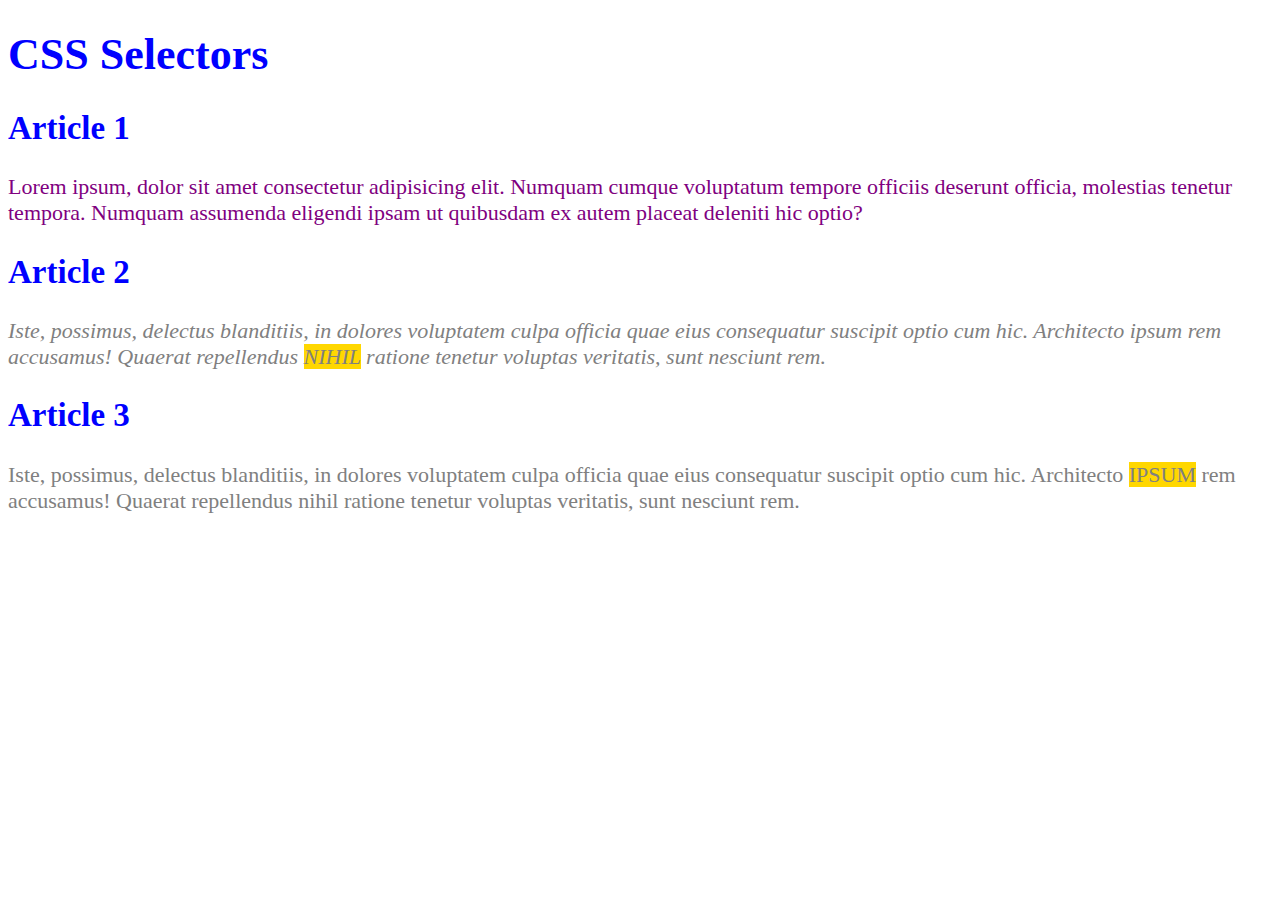
<file: index.html>
<!DOCTYPE html>
<html lang="en">
  <head>
    <meta charset="UTF-8" />
    <meta http-equiv="X-UA-Compatible" content="IE=edge" />
    <meta name="viewport" content="width=device-width, initial-scale=1.0" />
    <title>CSS Selectors</title>
    <link rel="stylesheet" href="css/style.css" />
  </head>

  <body>
    <header>
      <h1>CSS Selectors</h1>
    </header>
    <main>
      <article>
        <h2>Article 1</h2>
        <p>
          Lorem ipsum, dolor sit amet consectetur adipisicing elit. Numquam
          cumque voluptatum tempore officiis deserunt officia, molestias tenetur
          tempora. Numquam assumenda eligendi ipsam ut quibusdam ex autem
          placeat deleniti hic optio?
        </p>
      </article>
      <article>
        <h2>Article 2</h2>
        <p id="second" class="gray">
          Iste, possimus, delectus blanditiis, in dolores voluptatem culpa
          officia quae eius consequatur suscipit optio cum hic. Architecto ipsum
          rem accusamus! Quaerat repellendus
          <span class="highlight">nihil</span> ratione tenetur voluptas
          veritatis, sunt nesciunt rem.
        </p>
      </article>
      <article>
        <h2>Article 3</h2>
        <p class="gray">
          Iste, possimus, delectus blanditiis, in dolores voluptatem culpa
          officia quae eius consequatur suscipit optio cum hic. Architecto
          <span class="highlight">ipsum</span> rem accusamus! Quaerat
          repellendus nihil ratione tenetur voluptas veritatis, sunt nesciunt
          rem.
        </p>
      </article>
    </main>
  </body>
</html>
</file>
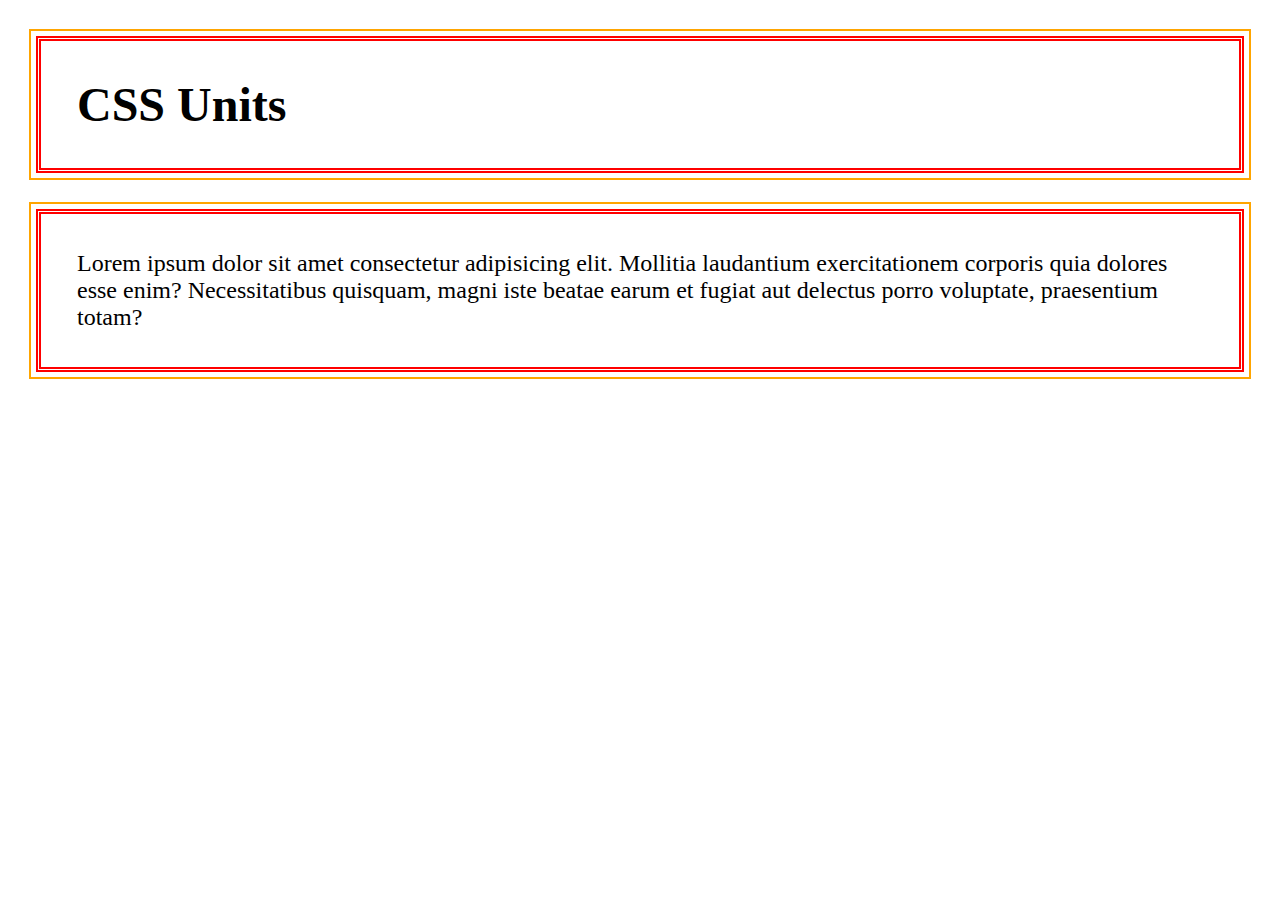
<file: css/box-model/index.html>
<!DOCTYPE html>
<html lang="en">
  <head>
    <meta charset="UTF-8" />
    <meta http-equiv="X-UA-Compatible" content="IE=edge" />
    <meta name="viewport" content="width=device-width, initial-scale=1.0" />
    <title>Document</title>
    <link rel="stylesheet" href="/css/box-model/style.css" />
  </head>

  <body>
    <header class="container">
      <h1>CSS Units</h1>
    </header>
    <main class="container">
      <p>
        Lorem ipsum dolor sit amet consectetur adipisicing elit. Mollitia
        laudantium exercitationem corporis quia dolores esse enim?
        Necessitatibus quisquam, magni iste beatae earum et fugiat aut delectus
        porro voluptate, praesentium totam?
      </p>
    </main>
  </body>
</html>
</file>
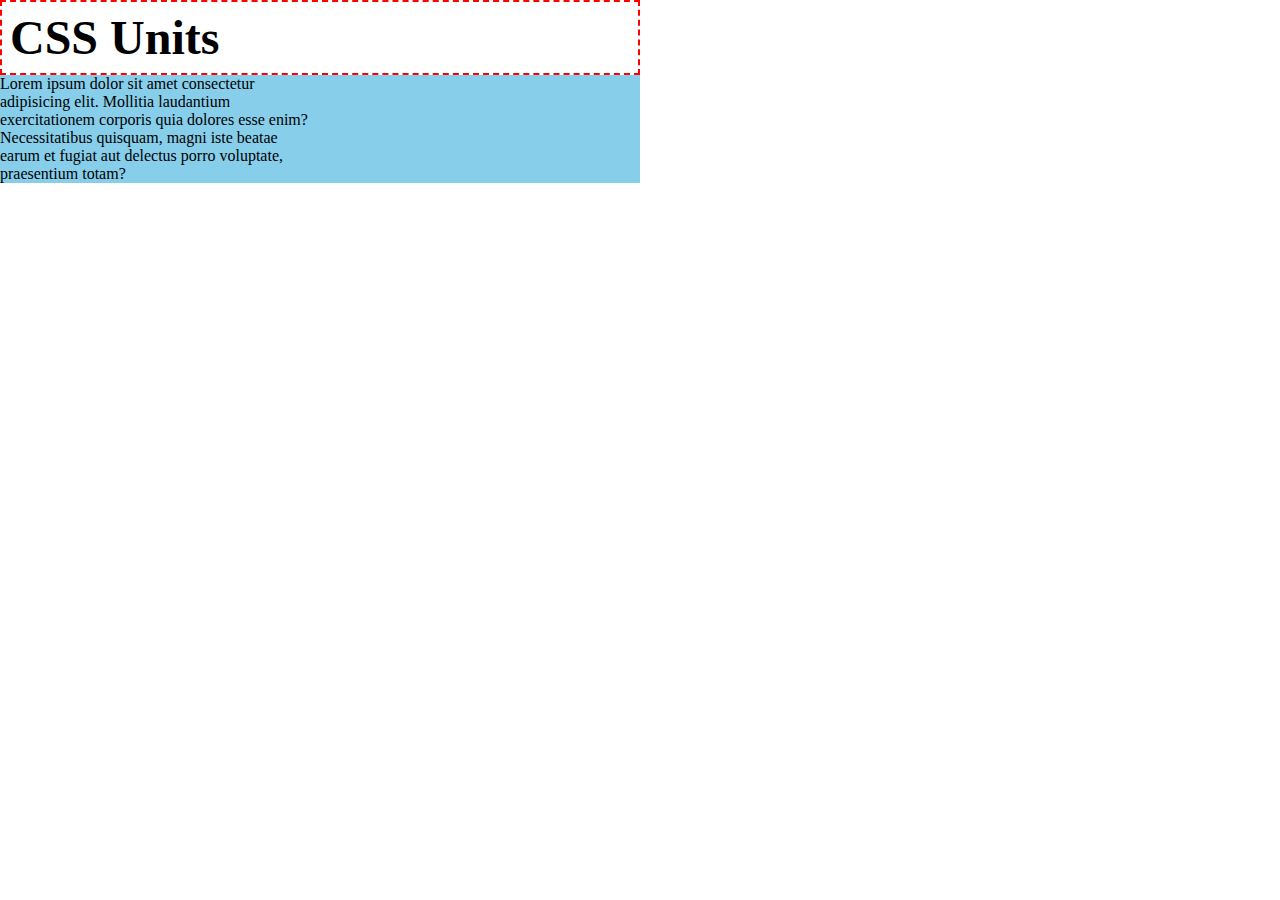
<file: css/lesson4/index.html>
<!DOCTYPE html>
<html lang="en">
  <head>
    <meta charset="UTF-8" />
    <meta http-equiv="X-UA-Compatible" content="IE=edge" />
    <meta name="viewport" content="width=device-width, initial-scale=1.0" />
    <title>Document</title>
    <link rel="stylesheet" href="/css/lesson4/style.css" />
  </head>

  <body>
    <header>
      <h1>CSS Units</h1>
    </header>
    <main>
      <p>
        Lorem ipsum dolor sit amet consectetur adipisicing elit. Mollitia
        laudantium exercitationem corporis quia dolores esse enim?
        Necessitatibus quisquam, magni iste beatae earum et fugiat aut delectus
        porro voluptate, praesentium totam?
      </p>
    </main>
  </body>
</html>
</file>
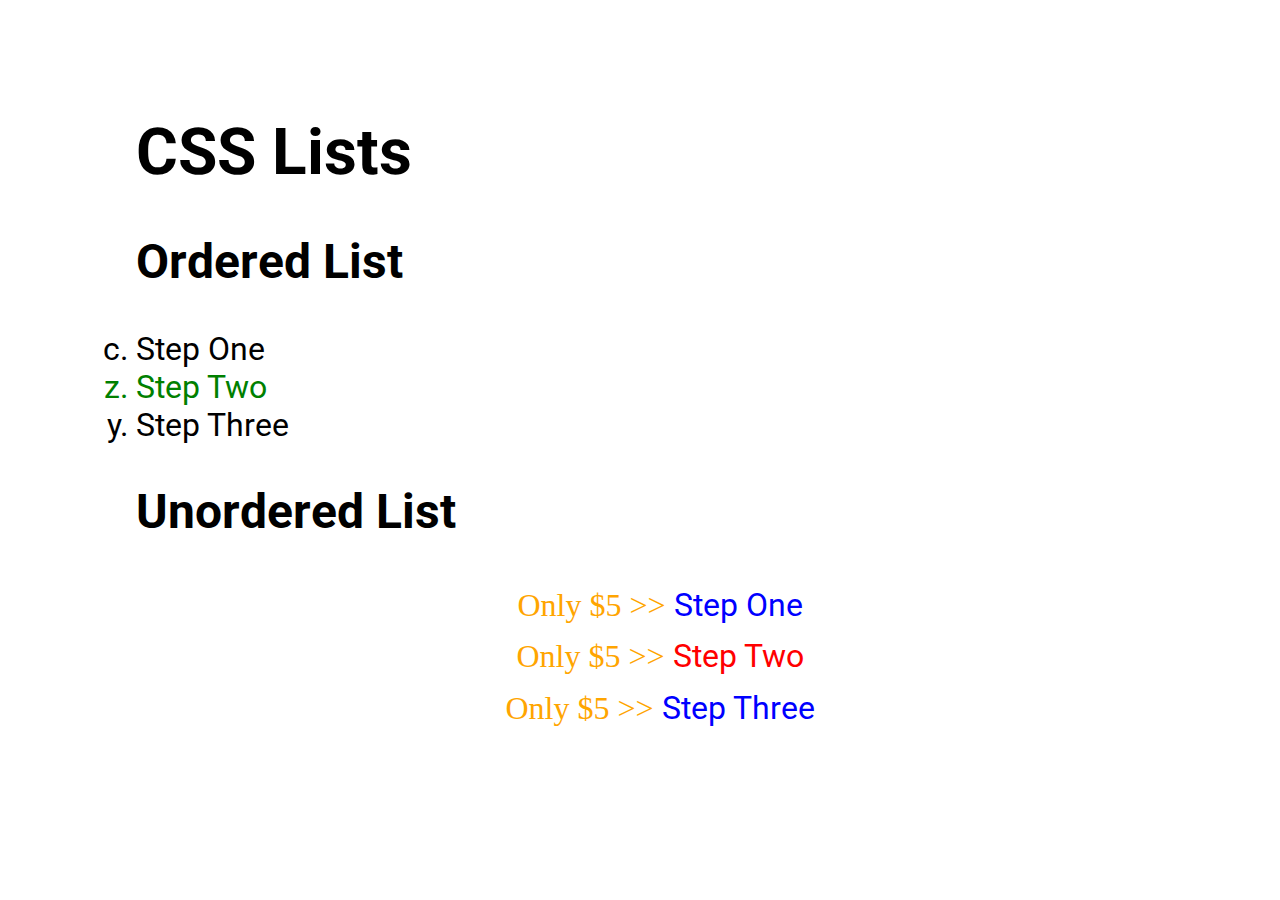
<file: css/listStyles/index.html>
<!DOCTYPE html>
<html lang="en">
  <head>
    <meta charset="UTF-8" />
    <meta http-equiv="X-UA-Compatible" content="IE=edge" />
    <meta name="viewport" content="width=device-width, initial-scale=1.0" />
    <title>CSS Lists</title>
    <link rel="stylesheet" href="/css/listStyles/style.css" />
  </head>

  <body>
    <header>
      <h1>CSS Lists</h1>
    </header>
    <main>
      <article>
        <h2>Ordered List</h2>
        <ol start="3" reversed>
          <li>Step One</li>
          <li value="26">Step Two</li>
          <li>Step Three</li>
        </ol>
      </article>
      <article>
        <h2>Unordered List</h2>
        <ul>
          <li>Step One</li>
          <li>Step Two</li>
          <li>Step Three</li>
        </ul>
      </article>
    </main>
  </body>
</html>
</file>
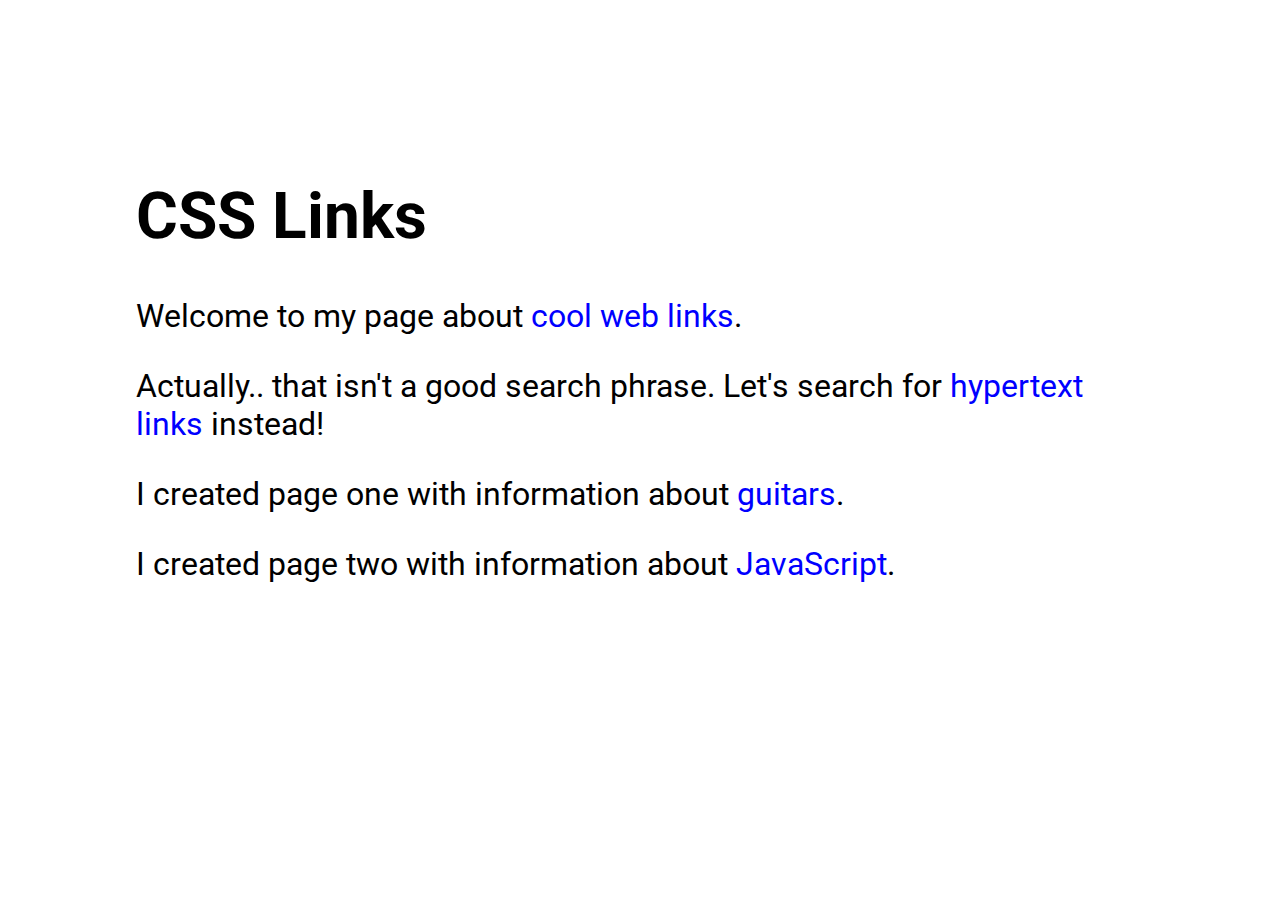
<file: css/stylingLinks/index.html>
<!DOCTYPE html>
<html lang="en">
  <head>
    <meta charset="UTF-8" />
    <meta http-equiv="X-UA-Compatible" content="IE=edge" />
    <meta name="viewport" content="width=device-width, initial-scale=1.0" />
    <title>CSS Links</title>
    <link rel="stylesheet" href="/css/stylingLinks/style.css" />
  </head>

  <body>
    <header>
      <h1>CSS Links</h1>
    </header>
    <main>
      <p>
        Welcome to my page about
        <a href="https://www.google.com/search?q=+web+links">cool web links</a>.
      </p>

      <p>
        Actually.. that isn&apos;t a good search phrase. Let's search for
        <a href="https://www.google.com/search?q=hypertext+links"
          >hypertext links</a
        >
        instead!
      </p>

      <p>
        I created page one with information about
        <a href="one.html">guitars</a>.
      </p>

      <p>
        I created page two with information about
        <a href="two.html">JavaScript</a>.
      </p>
    </main>
  </body>
</html>
</file>
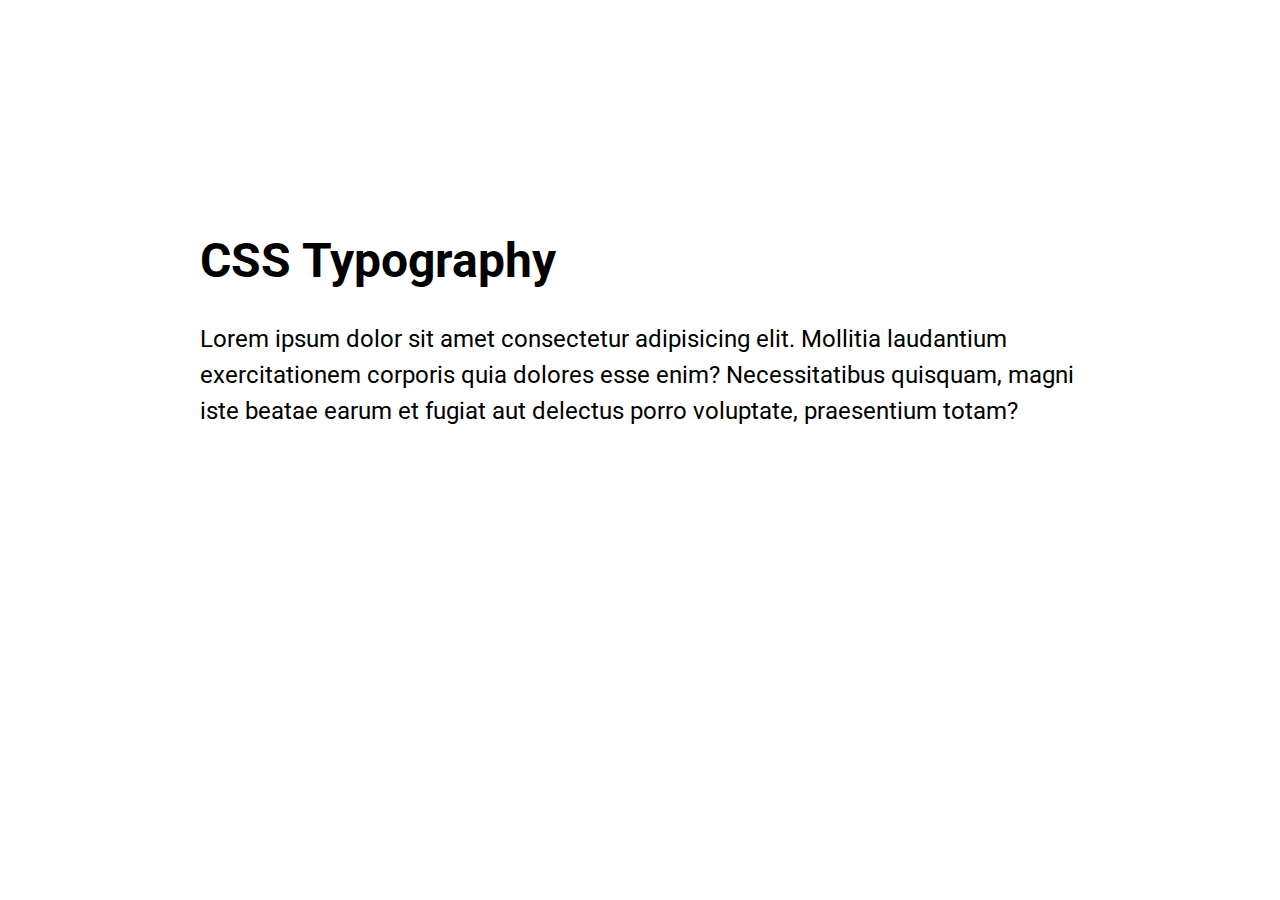
<file: css/typography/index.html>
<!DOCTYPE html>
<html lang="en">
  <head>
    <meta charset="UTF-8" />
    <meta http-equiv="X-UA-Compatible" content="IE=edge" />
    <meta name="viewport" content="width=device-width, initial-scale=1.0" />
    <title>Document</title>
    <!-- <link rel="preconnect" href="https://fonts.googleapis.com" />
    <link rel="preconnect" href="https://fonts.gstatic.com" crossorigin />
    <link
      href="https://fonts.googleapis.com/css2?family=Roboto:wght@300&display=swap"
      rel="stylesheet"
    /> -->
    <link rel="stylesheet" href="/css/typography/style.css" />
  </head>

  <body>
    <header>
      <h1>CSS Typography</h1>
    </header>
    <main>
      <p>
        Lorem ipsum dolor sit amet consectetur adipisicing elit. Mollitia
        laudantium exercitationem corporis quia dolores esse enim?
        Necessitatibus quisquam, magni iste beatae earum et fugiat aut delectus
        porro voluptate, praesentium totam?
      </p>

      <!-- <form>
        <label for="name">Name:</label>
        <input id="name" type="text" placeholder="Your Name" />
        <button>Submit</button>
      </form> -->
    </main>
  </body>
</html>
</file>
<file: css/style.css>
body {
  font-size: 22px;
}

h1,
h2 {
  color: blue;
}

p {
  color: purple;
}

.highlight {
  text-transform: uppercase;
  background-color: gold;
}

.gray {
  color: gray;
}

#second {
  font-style: italic;
}
</file>
<file: css/box-model/style.css>
* {
  margin: 0;
  padding: 0;
  box-sizing: border-box;
  /* content(348) + border(2*2) + padding (2*24) */
}

.container {
  border: 5px double red;
  font-size: 1.5rem;
  margin: 1.5em;
  padding: 1.5em;
  outline: 2px solid orange;
  outline-offset: 5px;
}

.circle {
  margin: 3rem auto;
  background-color: gold;
  width: 100px;
  height: 100px;
  border: 2px solid brown;
  outline: 2px solid orange;
  outline-offset: 0.25rem;
  border-radius: 50%;
}
</file>
<file: css/lesson4/style.css>
* {
  margin: 0;
  padding: 0;
  box-sizing: border-box;
}

body {
  min-height: 100vh;
}

header {
  width: 100%;
}

h1 {
  border: 2px dashed red;
  width: 50%;
  font-size: 3rem;
  padding: 0.5rem;
}

main {
  width: 50vw;
  background-color: skyblue;
  font-size: 2rem;
}

p {
  font-size: 1rem;
  width: 40ch;
}
</file>
<file: css/listStyles/style.css>
@import url("https://fonts.googleapis.com/css2?family=Roboto&display=swap");

body {
  padding: 5% 10%;
  font-size: 2rem;
  font-family: "Roboto", sans-serif;
}

ol {
  list-style-type: lower-alpha;
  padding: 0;
}

ul {
  list-style-type: square;
  text-align: center;
  list-style-position: inside;
  color: blue;
  line-height: 1.6;
  /* list-style-image: url("./images/checkmark.png");
  list-style: square url("./images/checkmark.png"); */
}

ul li:nth-child(2) {
  color: red;
}

ol li:nth-child(even) {
  color: green;
}

ul ::marker {
  color: orange;
  font-family: fantasy;
  font-size: 1em;
  content: "Only $5 >> ";
}
</file>
<file: css/stylingLinks/style.css>
@import url("https://fonts.googleapis.com/css2?family=Roboto&display=swap");

body {
  padding: 10%;
  font-size: 2rem;
  font-family: "Roboto", sans-serif;
}

a {
  text-decoration: none;
  color: blue;
}

a:visited {
  color: purple;
}

a:hover,
a:focus {
  color: orange;
}

a:active {
  color: red;
}
</file>
<file: css/typography/style.css>
@import url("https://fonts.googleapis.com/css2?family=Roboto:wght@300&display=swap");

body {
  padding: 15%;
  font-size: 1.5rem;
  font-family: "Roboto", sans-serif;
}

/* input,
button {
  font: inherit;
} */

p {
  line-height: 1.5;
}
</file>
